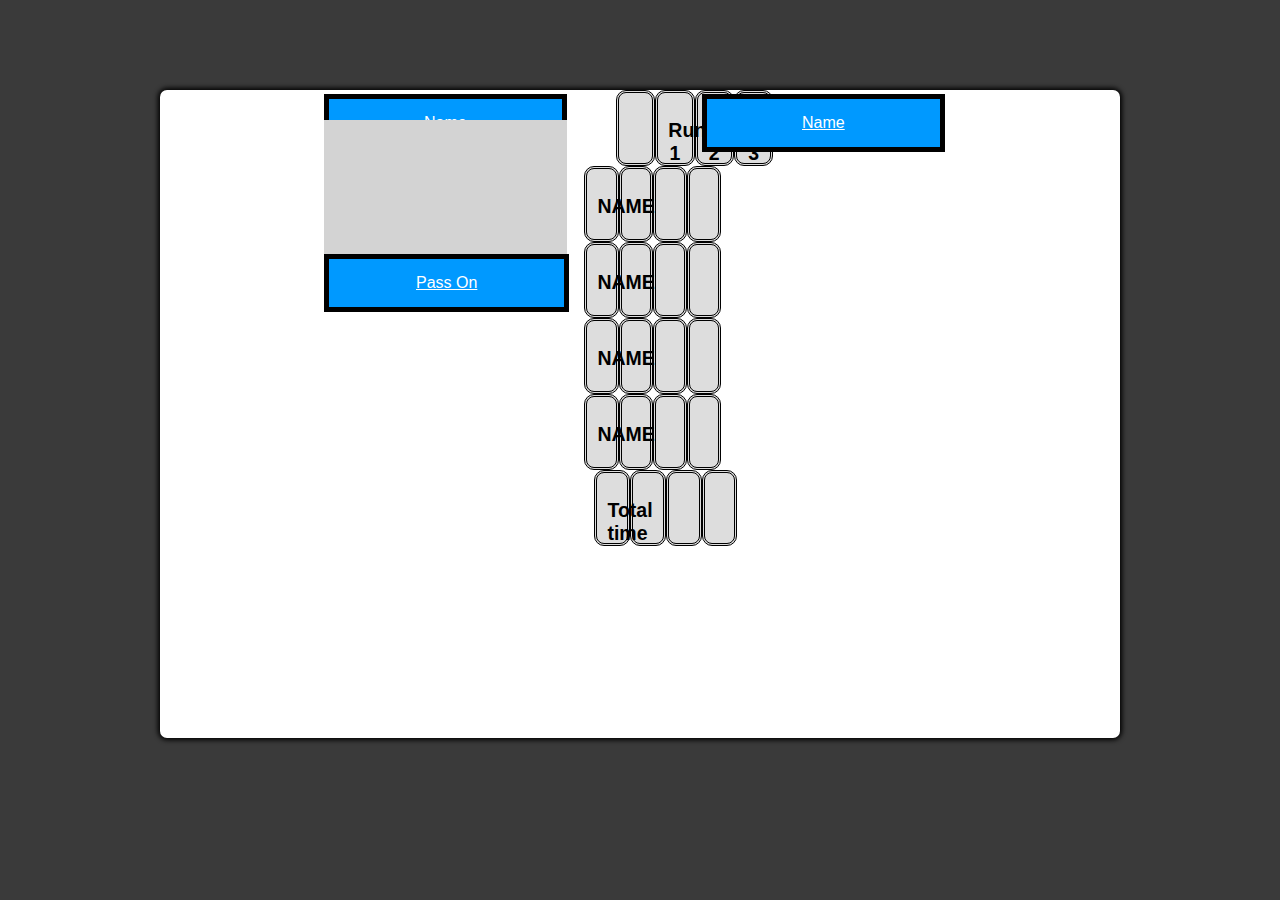
<file: test01.html>
﻿<!DOCTYPE html PUBLIC "-//W3C//DTD XHTML 1.0 Transitional//EN" "http://www.w3.org/TR/xhtml1/DTD/xhtml1-transitional.dtd">
<html xmlns="http://www.w3.org/1999/xhtml">

<head>
<meta content="text/html; charset=utf-8" http-equiv="Content-Type" />
<title>Untitled 1</title>
<link rel = "stylesheet" href = "main02.css">
</head>

<body>
<div id="wholepage">
  <main id="main-holder">
    <div class="div01" style="left: 324px; top: 120px"></div>
  <button class="button1 button1" style="left: 322px; top: auto">Name</button>

  <button class="button2 button1" style="left: 322px; top:250px">Pass On</button>
  
  <div></div>
  
      <div class="div01" style="left: 324px; top: 120px"></div>
  <button class="button1 button1" style="left: 700px; top: auto">Name</button>

  <button class="button2 button1" style="left: 322px; top:250px">Pass On</button>

<div class="row">
  <div class="column" style="background-color:#ddd;">
    <h2>Run 3</h2>
  </div>
  <div class="column" style="background-color:#ddd;">
    <h2>Run 2</h2>
  </div>
    <div class="column" style="background-color:#ddd;">
    <h2>Run 1</h2>
  </div>
    <div class="column" style="background-color:#ddd;">
  </div>
</div>


<div class="row">
  <div class="column" style="background-color:#ddd;">

  </div>
  <div class="column" style="background-color:#ddd;">

  </div>
    <div class="column" style="background-color:#ddd;">

  </div>
    <div class="column" style="background-color:#ddd;">
    <h2>NAME</h2>
  </div>
</div>

<div class="row">
  <div class="column" style="background-color:#ddd;">

  </div>
  <div class="column" style="background-color:#ddd;">

  </div>
    <div class="column" style="background-color:#ddd;">

  </div>
    <div class="column" style="background-color:#ddd;">
    <h2>NAME</h2>
  </div>
</div>

<div class="row">
  <div class="column" style="background-color:#ddd;">

  </div>
  <div class="column" style="background-color:#ddd;">

  </div>
    <div class="column" style="background-color:#ddd;">

  </div>
    <div class="column" style="background-color:#ddd;">
    <h2>NAME</h2>
  </div>
</div>

<div class="row">
  <div class="column" style="background-color:#ddd;">

  </div>
  <div class="column" style="background-color:#ddd;">

  </div>
    <div class="column" style="background-color:#ddd;">

  </div>
    <div class="column" style="background-color:#ddd;">
    <h2>NAME</h2>
  </div>
</div>

<div class="row">
  <div class="column" style="background-color:#ddd;">

  </div>
  <div class="column" style="background-color:#ddd;">

  </div>
    <div class="column" style="background-color:#ddd;">

  </div>
    <div class="column" style="background-color:#ddd;">
    <h2>Total time</h2>
  </div>
</div>

</div>		
  </main>
</body>

</html>
</file>
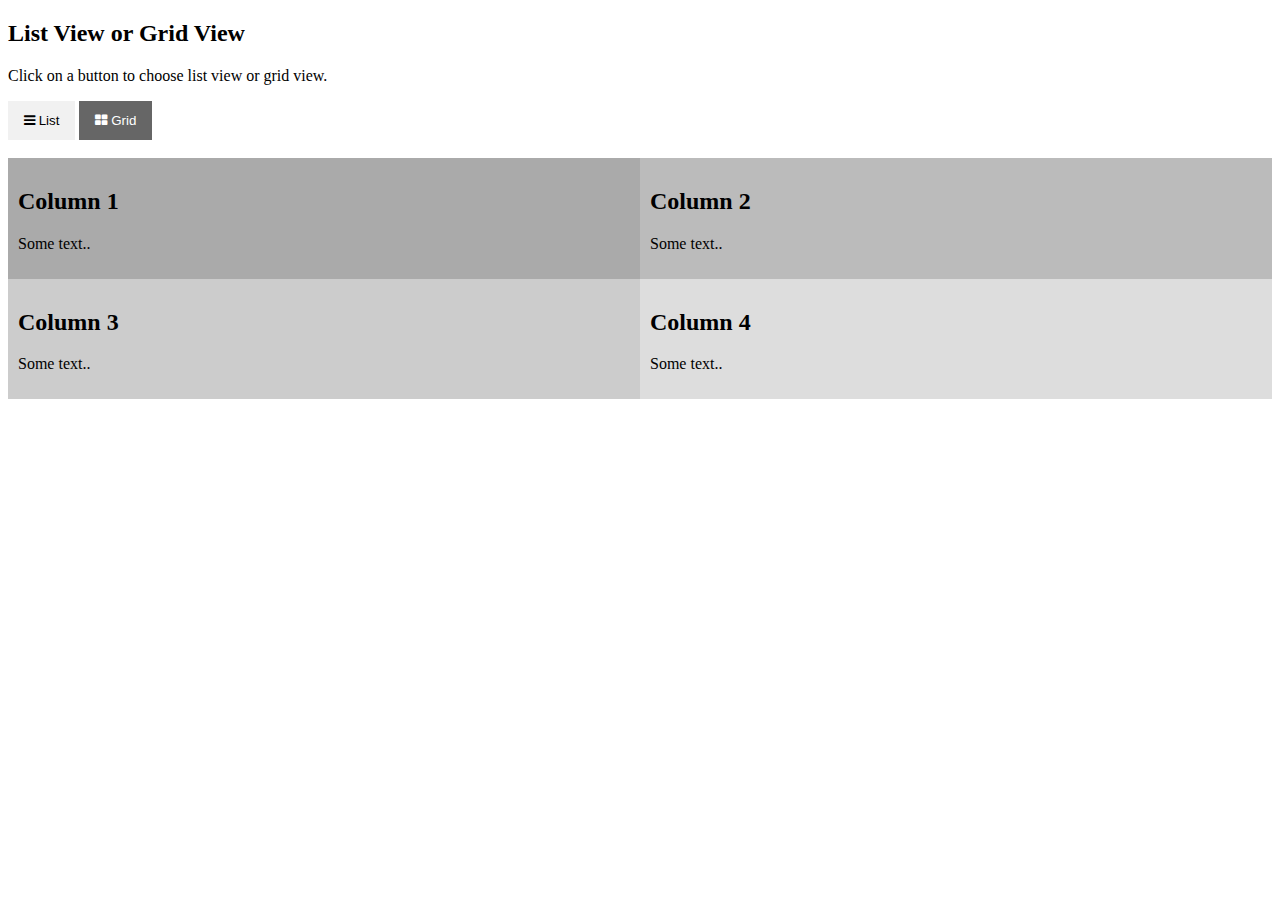
<file: test02.html>
﻿<!DOCTYPE html PUBLIC "-//W3C//DTD XHTML 1.0 Transitional//EN" "http://www.w3.org/TR/xhtml1/DTD/xhtml1-transitional.dtd">
<html xmlns="http://www.w3.org/1999/xhtml">

<head>
<link rel="stylesheet" href="https://cdnjs.cloudflare.com/ajax/libs/font-awesome/4.7.0/css/font-awesome.min.css">
<style>
* {
  box-sizing: border-box;
}

/* Create two equal columns that floats next to each other */
.column {
  float: left;
  width: 50%;
  padding: 10px;
}

/* Clear floats after the columns */
.row:after {
  content: "";
  display: table;
  clear: both;
}
/* Style the buttons */
.btn {
  border: none;
  outline: none;
  padding: 12px 16px;
  background-color: #f1f1f1;
  cursor: pointer;
}

.btn:hover {
  background-color: #ddd;
}

.btn.active {
  background-color: #666;
  color: white;
}
</style>
</head>
<body>

<h2>List View or Grid View</h2>

<p>Click on a button to choose list view or grid view.</p>

<div id="btnContainer">
  <button class="btn" onclick="listView()"><i class="fa fa-bars"></i> List</button> 
  <button class="btn active" onclick="gridView()"><i class="fa fa-th-large"></i> Grid</button>
</div>
<br>

<div class="row">
  <div class="column" style="background-color:#aaa;">
    <h2>Column 1</h2>
    <p>Some text..</p>
  </div>
  <div class="column" style="background-color:#bbb;">
    <h2>Column 2</h2>
    <p>Some text..</p>
  </div>
</div>

<div class="row">
  <div class="column" style="background-color:#ccc;">
    <h2>Column 3</h2>
    <p>Some text..</p>
  </div>
  <div class="column" style="background-color:#ddd;">
    <h2>Column 4</h2>
    <p>Some text..</p>
  </div>
</div>

<script>
// Get the elements with class="column"
var elements = document.getElementsByClassName("column");

// Declare a loop variable
var i;

// List View
function listView() {
  for (i = 0; i < elements.length; i++) {
    elements[i].style.width = "100%";
  }
}

// Grid View
function gridView() {
  for (i = 0; i < elements.length; i++) {
    elements[i].style.width = "50%";
  }
}

/* Optional: Add active class to the current button (highlight it) */
var container = document.getElementById("btnContainer");
var btns = container.getElementsByClassName("btn");
for (var i = 0; i < btns.length; i++) {
  btns[i].addEventListener("click", function() {
    var current = document.getElementsByClassName("active");
    current[0].className = current[0].className.replace(" active", "");
    this.className += " active";
  });
}
</script>
</html>
</file>
<file: main02.css>
﻿html {
  height: 100%;
}

#wholepage{
	width:75%;
	margin-left:auto;
	margin-right:auto;
	height:80%;
	
}

.div01 {
  background-color: lightgrey;
  width: 243px;
  height: 170px;
  position:absolute;
  text-align:center;
}



body {
  height: 100%;
  margin: 0;
  font-family: Arial, Helvetica, sans-serif;
  display: grid;
  justify-items: center;
  align-items: center;
  background-color: #3a3a3a;
}

#main-holder {
  width: 100%;
  height: 90%;
  justify-items: center;
  align-items: center;
  background-color: white;
  border-radius: 7px;
  box-shadow: 0px 0px 5px 2px black;
  
}

#login-error-msg-holder {
  width: 100%;
  height: 100%;
  display: grid;
  justify-items: center;
  justify-items: center;
}

#login-error-msg {
  width: 23%;
  text-align: center;
  margin: 0;
  padding: 5px;
  font-size: 12px;
  font-weight: bold;
  color: #8a0000;
  border: 1 px solid #8a0000;
  background-color: #e58f8f;
  opacity: 0;
}

#error-msg-second-line {
  display: block;
}

#login-form {
  align-self: flex-start;
  display: grid;
  justify-items: center;
  align-items: center;
}

.login-form-field::placeholder {
  color: #3a3a3a;
}

.login-form-field {
  border: none;
  border-bottom: 1px solid #3a3a3a;
  margin-bottom: 10px;
  border-radius: 3px;
  outline: none;
  padding: 0px 0px 5px 5px;
}

#login-form-submit {
  width: 100%;
  padding: 7px;
  border: none;
  border-radius: 5px;
  color: white;
  font-weight: bold;
  background-color: #3a3a3a;
  cursor: pointer;
  outline: none;
}

.button1 {
  position:absolute;
  left: 150px;
  top: 300px;
  border:thick solid black;
  color: white;
  padding: 15px 95px;
  text-align: center;
  text-decoration:underline;
  display: inline-block;
  font-size: 16px;
  margin: 4px 2px;
  cursor: pointer;
}
.button2 {
  position:absolute;
  left: 150px;
  top: 300px;
  border:thick solid black;
  color: white;
  padding: 15px 87px;
  text-align: center;
  text-decoration:underline;
  display: inline-block;
  font-size: 16px;
  margin: 4px 2px;
  cursor: pointer;
}


.row:after {
  content: "";
  display: table;
  clear: both;
}

.column {
  float: right;
  width: 5%;
  padding: 10px;
  height: 50px;
  text-align:center;
  font-size:small;
  border-spacing:5px;
  border-radius: 10px;
  border-style:double
}

.column1 {
  float: right;
  width:auto;
  padding: 5px;
  height: 90px;
  text-align:center;
  font-size:large;
  border-spacing:5px;
  border-radius: 10px;
}
.column2 {
  float: right;
  width: 5%;
  padding: 10px;
  height: 250px;
  font-size:large
}

{
  box-sizing: border-box;
}

.button1 {background-color:#0099FF;}
</file>
